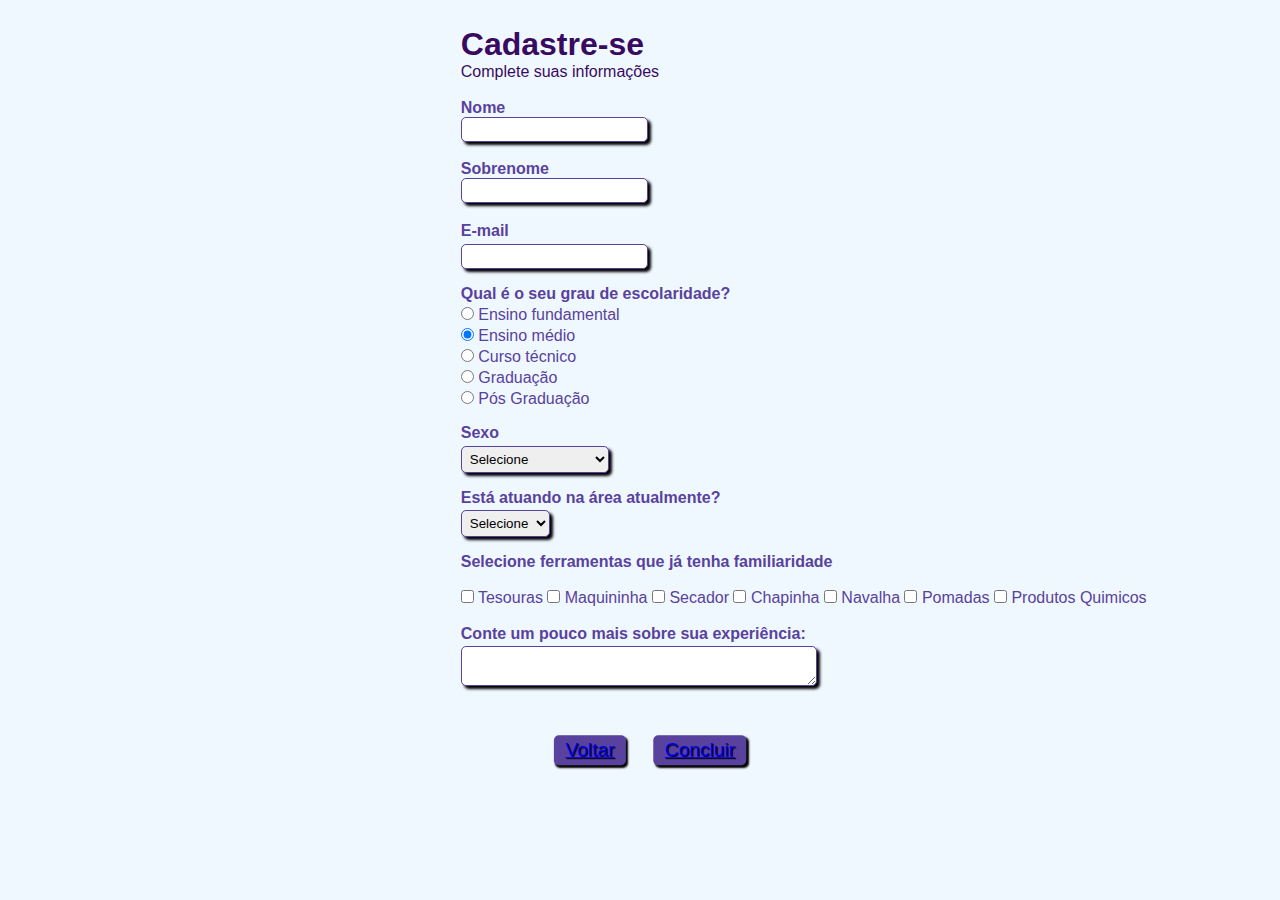
<file: quarto.html>
<!DOCTYPE html>
<html lang="en">
<head>
    <meta charset="UTF-8">
    <meta http-equiv="X-UA-Compatible" content="IE=edge">
    <meta name="viewport" content="width=device-width, initial-scale=1.0">
    <link rel="stylesheet" type="text/css" href="quarto.css">
    <title>Document</title>
</head>
<body>

    <div>
        <h1 id="titulo"><strong>Cadastre-se</strong></h1>
        <p id="subtitulo">Complete suas informações</p>
        <br>
    </div>
    
    <form>
        <fieldset class="grupo">
            <div>
               <label for="nome"><strong>Nome</strong></label><br>
               <input type="text" name="nome" id="nome" required> 
            </div>
    <br>
            <div class="campo">
                <label for="sobrenome"><strong>Sobrenome</strong></label>
                <input type="text" name="sobrenome" id="sobrenome" required>
            </div>
        </fieldset>
    
        <div class="campo">
            <label for="email"><strong>E-mail</strong></label>
            <input type="text" name="e-mail" id="e-mail" required>
        </div>
    
        <div class="campo">
            <strong><label>Qual é o seu grau de escolaridade?</label></strong>
            <label>
                <input type="radio" name="devweb" value="Ensiono fundamental" checked> Ensino fundamental
            </label>
            <label>
                <input type="radio" name="devweb" value="Ensino médio" checked> Ensino médio
            </label>
            <label>
                <input type="radio" name="devweb" value="Curso técnico"> Curso técnico
            </label>
            <label>
                <input type="radio" name="devweb" value="Graduação"> Graduação
            </label>
            <label>
                <input type="radio" name="devweb" value="Pós Graduação"> Pós Graduação
            </label>
        </div required>
    
    <div class="campo">
        <strong><label for="nivel atual">Sexo</label></strong>
        <select id="Nivel Atual">
            <option selected disabled value="">Selecione</option>
            <option>Masculino</option>
            <option>Feminimo</option>
            <option>Prefiro não informar</option>
        </select>
    </div>

    <div class="campo">
        <strong><label for="nivel atual">Está atuando na área atualmente?</label></strong>
        <select id="Nivel Atual">
            <option selected disabled value="">Selecione</option>
            <option>Não</option>
            <option>Sim</option>
           
        </select>
    </div>
    
    <fieldset class="grupo">
        <div id="check">
            <strong><label>Selecione ferramentas que já tenha familiaridade</label><br><br></strong>
            <input type="checkbox" name="Ferramentas1" value="Tesoura">
            <label for="ferramentas">Tesouras</label>
            <input type="checkbox" name="Ferramentas2" value="Maquininha">
            <label for="ferramentas">Maquininha</label>
            <input type="checkbox" name="Ferramentas3" value="Secador">
            <label for="ferramentas">Secador</label>
            <input type="checkbox" name="Ferramentas4" value="Chapinha">
            <label for="ferramentas">Chapinha</label>
            <input type="checkbox" name="Ferramenta5" value="Navalha">
            <label for="ferramentas">Navalha</label>
            <input type="checkbox" name="Ferramentas6" value="Pomadas">
            <label for="ferramentas">Pomadas</label>
            <input type="checkbox" name="Ferramentas7" value="Produtos Quimicos">
            <label for="ferramentas">Produtos Quimicos</label>
        </div>
    </fieldset>
    
    <div class="campo">
        <br>
        <label><strong>Conte um pouco mais sobre sua experiência:</strong></label>
        <textarea row="6" style="width: 26em;" id="experiência" name="experiência"></textarea>
        <button class="botao" type="submit"><a href="Micro.escritor.html">Concluir</a></button>
    </div>
    </form>

    <button class="botao1" type="submit"><a href="Micro.escritor.html">Voltar</a></button>

</body>
</html>
</file>
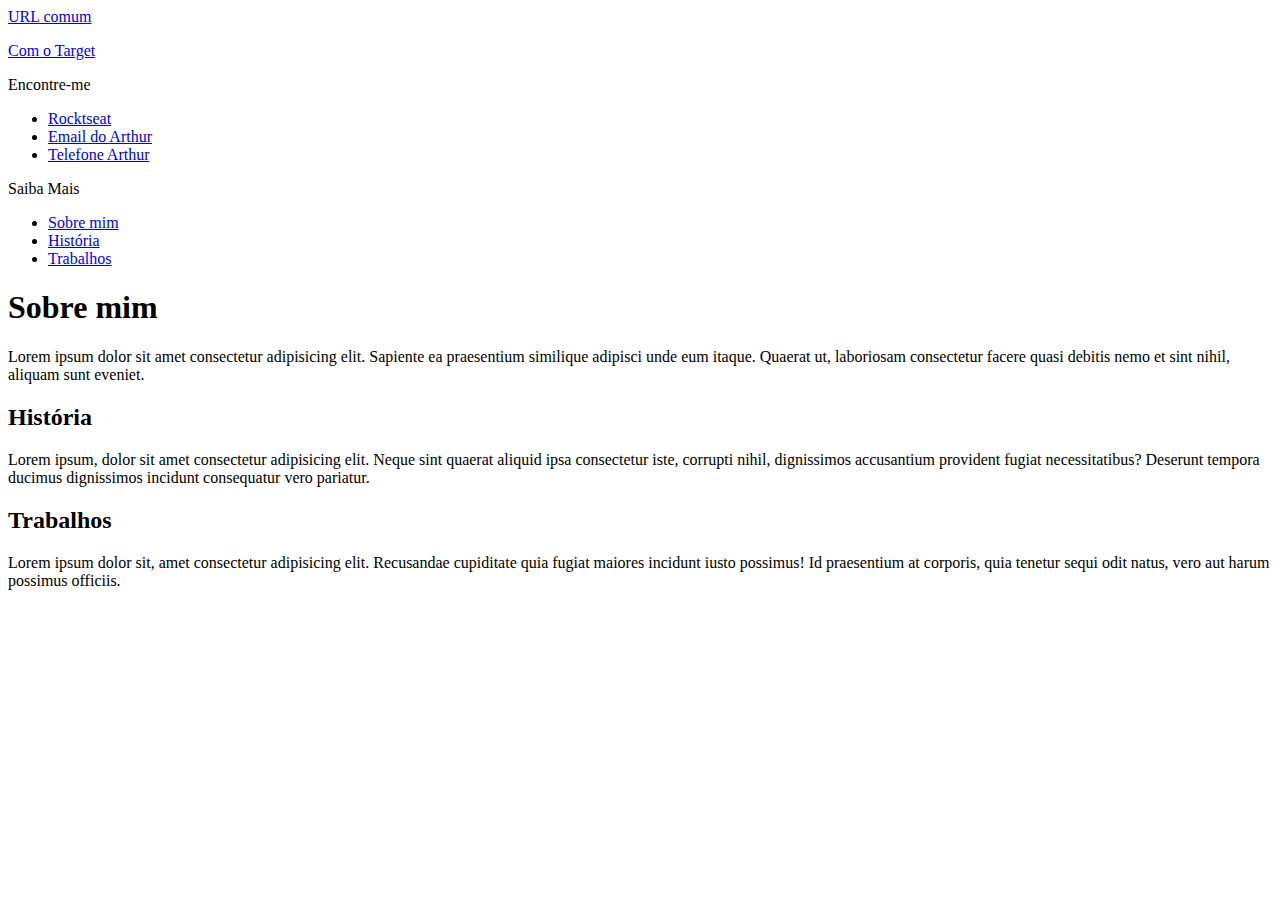
<file: Estudos.html/hyperlinks.html>
<!DOCTYPE html>
<html lang="pt">
<head>
    <meta charset="UTF-8">
    <meta http-equiv="X-UA-Compatible" content="IE=edge">
    <meta name="viewport" content="width=device-width, initial-scale=1.0">
    <title>Links do Arthur</title>
</head>
<body>
    <!--
    Hyperlinks - Elemento Âncora: <a>

    + Anatomia

    + Atributos:
        -globais: Class, Id...
        -href: Referência, Url
             - Para onde iremos, quando clicarmos no Link/url?
                -url completa
                -fragmento
                -email
                -telefone
                -e outros.
         -download
         -target: Faz com o usuario não saia da página que esta em uso.
             -_self (padrão)
             -_blank
-->

<a href="https://google.com">URL comum</a>


<p><a href="https://google.com" target="_blank">Com o Target</a></p>



<!--Testes de Links-->
<p>Encontre-me</p>

<ul>
   <li> <a href="https://rocketseat.com.br" target="_blank">Rocktseat</a> </li>
   <li> <a href="arthurdonguii@gmail.com" target="_blank">Email do Arthur</a></li> 
   <li> <a href="tel:+5511957770604">Telefone Arthur</a></li>
</ul>


<!--Sejá direcionado na mesma página.-->

<p>Saiba Mais</p>
<ul>
    <li><a href="#about">Sobre mim</a></li>
    <li><a href="#history">História</a></li>
    <li><a href="#works">Trabalhos</a></li>
</ul>

<h1 id="about">Sobre mim</h1>
Lorem ipsum dolor sit amet consectetur adipisicing elit. Sapiente ea 
praesentium similique adipisci 
unde eum itaque. Quaerat ut, laboriosam consectetur facere quasi debitis
 nemo et sint nihil, aliquam
 sunt eveniet.

<h2 id="history">História</h2>
Lorem ipsum, dolor sit amet consectetur adipisicing elit. Neque sint quaerat aliquid ipsa 
consectetur iste,
 corrupti nihil, dignissimos accusantium provident fugiat necessitatibus? Deserunt 
 tempora ducimus dignissimos
  incidunt consequatur vero pariatur.

<h2 id="works">Trabalhos</h2>
Lorem ipsum dolor sit, amet consectetur adipisicing elit. Recusandae 
cupiditate quia fugiat maiores incidunt 
iusto possimus! Id praesentium at corporis, quia tenetur sequi odit natus, 
vero aut harum possimus officiis.
</body>
</html>
</file>
<file: quarto.css>
*{
    margin: 0;
    padding: 0;
}

#titulo{
    font-family: sans-serif;
    color: #380b61;
    margin-left: 0%;
}

#subtitulo{
    font-family: sans-serif;
    color: #380b61;
    margin-left: 0%; 
}

fieldset{
    border: 0;
}

body{
    background-color: #f0f8ff;
    font-family: sans-serif;
    font-size: 1em;
    color: #59429d;
    margin-left: 36%;
    margin-top: 2%;
    justify-content: center;
}

input, select, textarea, button{
    border-radius: 5px;
}

#nome{
    padding: 0.30em;
    box-shadow: 3px 3px 3px rgb(0,0,0.2);
    border: 1px solid #59429d;
}

#sobrenome{
    position: relative;
    top: -3px;
    padding: 0.32em;
    box-shadow: 3px 3px 3px rgb(0,0,0.2);
    border: 1px solid #59429d;
}

#email{
    padding: 0.32em;
    box-shadow: 3px 3px 3px rgb(0,0,0.2);
    border: 1px solid #59429d;
}


.campo {
    margin-bottom: 1em;
}

.campo label{
    margin-bottom: 0.2em;
    color: #59429d;
    display: block;
}

fieldset.grupo .campo{
    float: left;
    margin-right: 1em;
}

.campo input[type="text"], .campo input [type="email"], .campo select, .campo textarea {
padding: 0.30em;
border: 1px solid #59429d;
box-shadow: 3px 3px 3px rgb(0,0,0.2);
display: block;
}

.campo select option{
    padding-right: 3em;
}

.campo input:focus, .campo select:focus, .campo textarea:focus {
    background: #e0e0f8;
}

.botao{
    font-size:1.2em ;
    background: #59429d;
    border: 0;
    margin-bottom: 1em;
    color: #ffffff;
    padding: 0.2em 0.6em;
    box-shadow: 2px 2px 2px rgb(0,0,0.2); 
    text-shadow: 1px 1px 1px rgba(0,0,0.5);
    position: absolute;
    top: 750px;
    left: 700px;
    margin-right: -50%;
    transform: translate(-50%, -50%);
    transition: background 1s;;
}

.botao:hover {
background: #ccbbff;
box-shadow: inset 2px 2px 2px rgba(0,0,0.2);
text-shadow: none;
}

.botao {
    cursor: pointer;
}

#check{
    display: inline-block;
}

.botao1{
    font-size:1.2em ;
    background: #59429d;
    border: 0;
    margin-bottom: 1em;
    color: #ffffff;
    padding: 0.2em 0.6em;
    box-shadow: 2px 2px 2px rgb(0,0,0.2); 
    text-shadow: 1px 1px 1px rgba(0,0,0.5);
    position: absolute;
    top: 750px;
    left: 590px;
    margin-right: -50%;
    transform: translate(-50%, -50%);
    transition: background 1s;
}

.botao1:hover {
background: #ccbbff;
box-shadow: inset 2px 2px 2px rgba(0,0,0.2);
text-shadow: none;
}

.botao1 {
    cursor: pointer;
}
</file>
